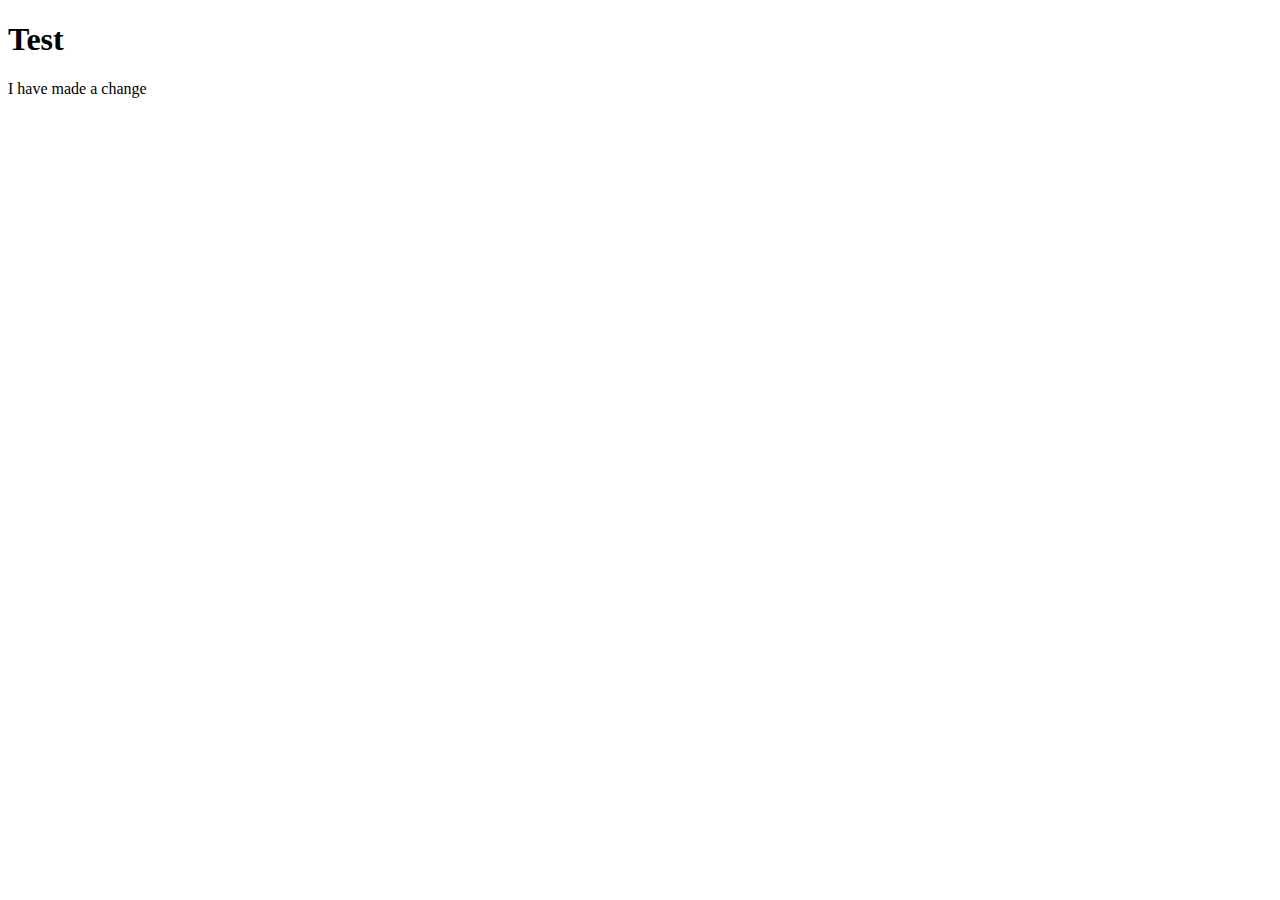
<file: index.html>
<!DOCTYPE html>
<html lang="en">
    <head>
        <meta charset="UTF-8">
        <title>Hey</title>
    </head>
    <body>
        <h1>Test</h1>
        <p>I have made a change</p>
    </body>
</html>
</file>
